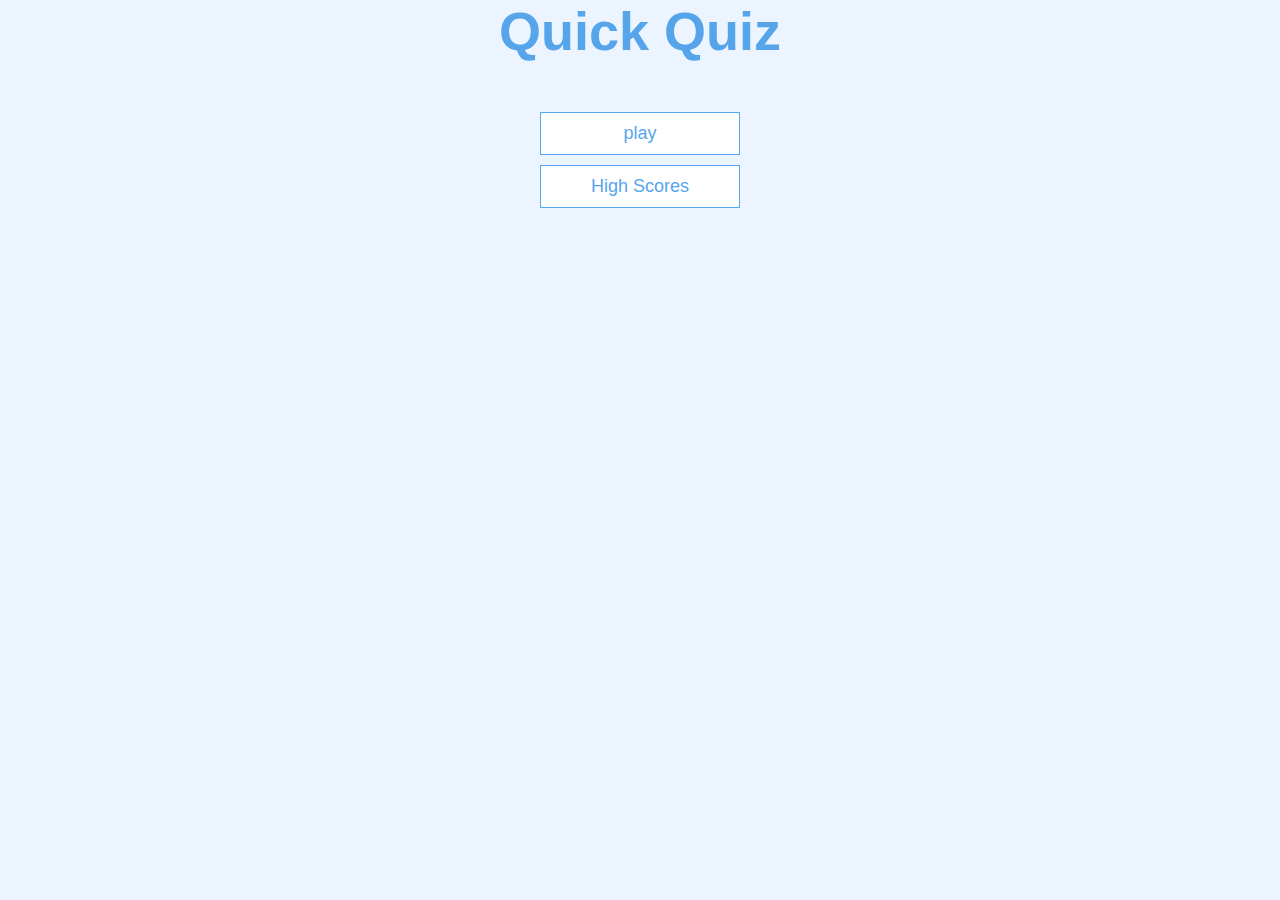
<file: index.html>
<!DOCTYPE html>
<html lang="en">
<head>
    <meta charset="UTF-8">
    <meta name="viewport" content="width=device-width, initial-scale=1.0">
    <title>Quick Quiz</title>
    <link rel="stylesheet" href="app.css">
</head>
<body>

   <div class="containter">
       <div id="home" class="flex-center flex-column">
           <h1>Quick Quiz</h1>
           <a class="btn" href="/game.html">play</a>
           <a class="btn" href="/highscores.html">High Scores</a>

       </div>
   </div>
    
</body>
</html>
</file>
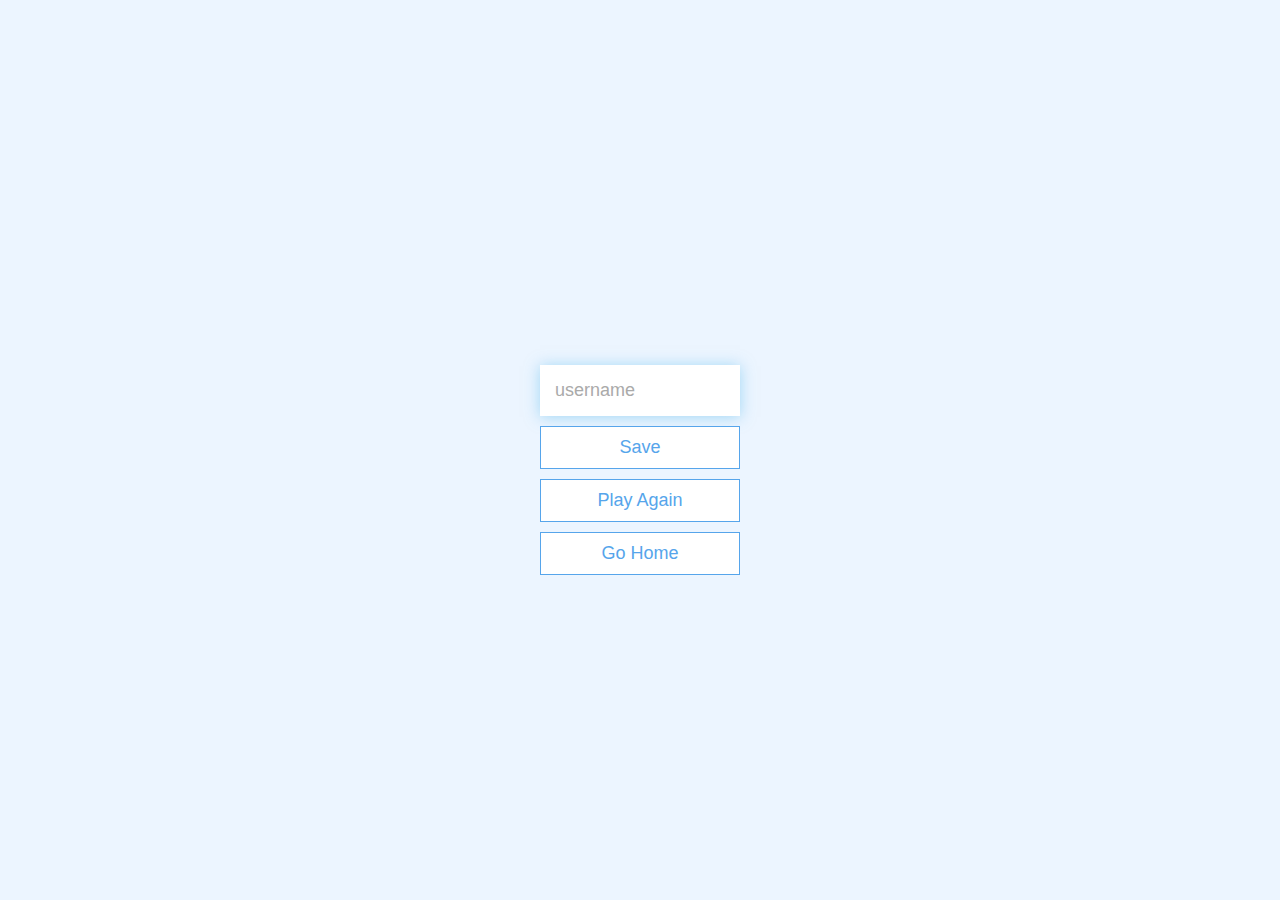
<file: end.html>
<!DOCTYPE html>
<html lang="en">
<head>
    <meta charset="UTF-8">
    <meta name="viewport" content="width=device-width, initial-scale=1.0">
    <title>Congrat!</title>
    <link rel="stylesheet" href="app.css">
</head>
<body>
    <div class="container">
        <div id="end" class="flex-center flex-column">
            <h1 id="finalScore">0</h1>
            <form >
                <input 
                type="text"
                name="username"
                id="username"
                placeholder="username"
                />
                <button 
                type="submit"
                class="btn"
                id="saveScoreBtn"
                onclick="saveHighScore(event)" disabled>
                Save
            </button>
            </form>

            <a href="/game.html" class="btn">Play Again</a>
            <a href="/" class="btn">Go Home</a>

        </div>

    </div>
    <script src="end.js"></script>
</body>
</html>
</file>
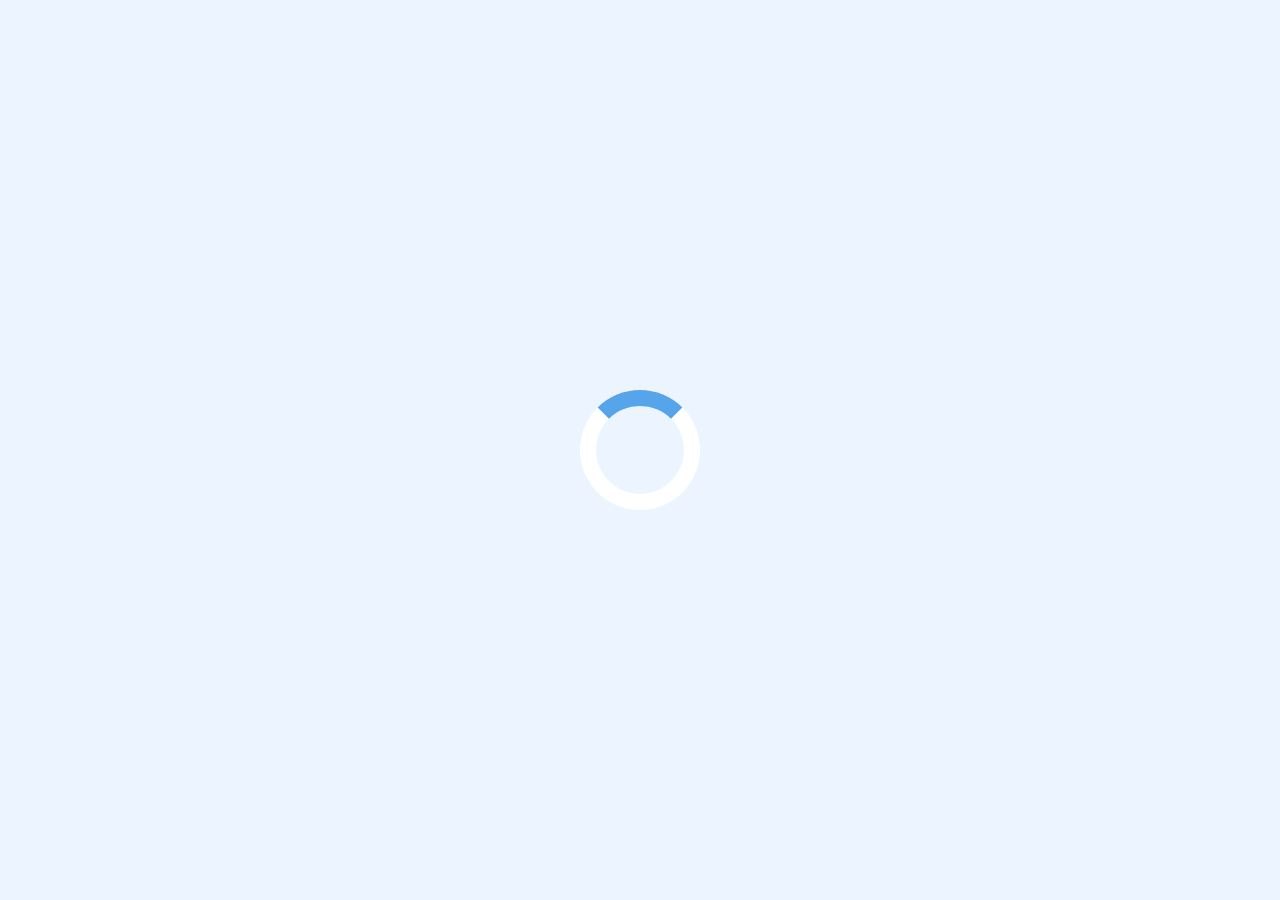
<file: game.html>
<!DOCTYPE html>
<html lang="en">
<head>
    <meta charset="UTF-8">
    <meta name="viewport" content="width=device-width, initial-scale=1.0">
    <title>Quick Quiz</title>
    <link rel="stylesheet" href="app.css">
    <link rel="stylesheet" href="game.css">
    
</head>
<body>
    <div class="container">
        <div id="loader"></div>
        <div id="game" class="justify-center flex-column hidden">
            <div id="hud">
                <div id="hud-item">
                    <p id= "progressText" class="hud-prefix">
                        Question
                    </p>
                   <div id="progressBar">
                       <div id="progressBarFull">
                       </div>
                   </div>
                </div>
                <div id="hud-item">
                    <p class="hud-prefix">
                        Score
                    </p>
                    <h1 class="hud-main-text" id="score">
                        0
                    </h1>
                </div>
            </div>

            <h2 id="question"></h2>
            <div class="choice-container">
                <p class="choice-prefix">A</p>
                <p class="choice-text" data-number="1"></p>
            </div> 
            <div class="choice-container">
                <p class="choice-prefix">B</p>
                <p class="choice-text" data-number="2"></p>
            </div>
            <div class="choice-container">
                <p class="choice-prefix">C</p>
                <p class="choice-text" data-number="3"></p>
            </div>
            <div class="choice-container">
                <p class="choice-prefix">D</p>
                <p class="choice-text" data-number="4"></p>
            </div>
        </div>
        
    </div>
    <script src="game.js"></script>
</body>
</html>
</file>
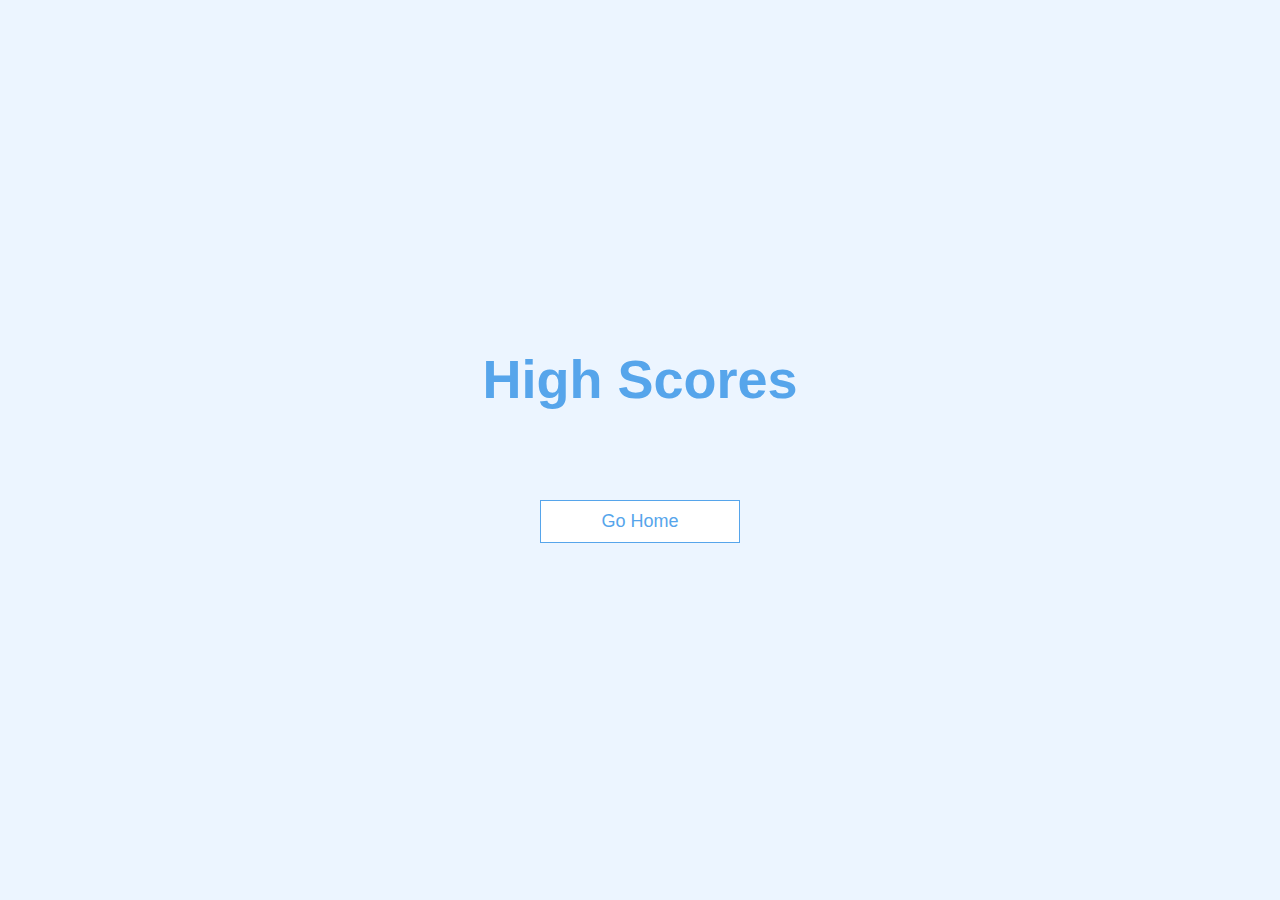
<file: highscores.html>
<!DOCTYPE html>
<html lang="en">
<head>
    <meta charset="UTF-8">
    <meta name="viewport" content="width=device-width, initial-scale=1.0">
    <title>Quick Quiz</title>
    <link rel="stylesheet" href="app.css">
    <link rel="stylesheet" href="highscores.css">
</head>
<div>
    <div class="container">
    <div id="highScores" class="flex-center flex-column">

    <h1 id="finalScore">High Scores</h1>
    <ul id="highScoresList"></ul>
    <a class="btn" href="/">Go Home</a>
    </div>
    </div>
</div>
<script src="highscores.js"></script>
</body>
</html>
</file>
<file: app.css>
:root {
    background-color: #ecf5ff;
    font-size: 62.5%;
  }
  
  * {
    box-sizing: border-box;
    font-family: Arial, Helvetica, sans-serif;
    margin: 0;
    padding: 0;
    color: #333;
  }
  
  h1,
  h2,
  h3,
  h4 {
    margin-bottom: 1rem;
  }
  
  h1 {
    font-size: 5.4rem;
    color: #56a5eb;
    margin-bottom: 5rem;
  }
  
  h1 > span {
    font-size: 2.4rem;
    font-weight: 500;
  }
  
  h2 {
    font-size: 4.2rem;
    margin-bottom: 4rem;
    font-weight: 700;
  }
  
  h3 {
    font-size: 2.8rem;
    font-weight: 500;
  }
  
  /* UTILITIES */
  
  .container {
    width: 100vw;
    height: 100vh;
    display: flex;
    justify-content: center;
    align-items: center;
    max-width: 80rem;
    margin: 0 auto;
    padding: 2rem;
  }
  
  .container > * {
    width: 100%;
  }
  
  .flex-column {
    display: flex;
    flex-direction: column;
  }
  
  .flex-center {
    justify-content: center;
    align-items: center;
  }
  
  .justify-center {
    justify-content: center;
  }
  
  .text-center {
    text-align: center;
  }
  
  .hidden {
    display: none;
  }
  
  /* BUTTONS */
  .btn {
    font-size: 1.8rem;
    padding: 1rem 0;
    width: 20rem;
    text-align: center;
    border: 0.1rem solid #56a5eb;
    margin-bottom: 1rem;
    text-decoration: none;
    color: #56a5eb;
    background-color: white;
  }
  
  .btn:hover {
    cursor: pointer;
    box-shadow: 0 0.4rem 1.4rem 0 rgba(86, 185, 235, 0.5);
    transform: translateY(-0.1rem);
    transition: transform 150ms;
  }
  
  .btn[disabled]:hover {
    cursor: not-allowed;
    box-shadow: none;
    transform: none;
  }

  /* FORMS*/
  form {
    width: 100%;
    display: flex;
    flex-direction: column;
    align-items: center;
  }

  input {
    margin-bottom: 1rem;
    width: 20rem;
    padding: 1.5rem;
    font-size: 1.8rem;
    border: none;
    box-shadow: 0 0.1rem 1.4rem 0 rgba(86, 185, 235, 0.5);
    
  }

  /*THIS STYLYING IS NOT PART OF THE TUTORIAL, I ADDED THIS SO I COULD CHANGE THE BORDER COLOR OF THE INPUT WHEN SELECTED*/
  input[type=text]:focus{
    outline: none;      /* Remove default outline and use border or box-shadow*/ 
    box-shadow: 0 0 0 2px rgba(86, 185, 235, 0.5);
  } 
  button[type=submit]:focus{
    outline: none;      /* Remove default outline and use border or box-shadow*/ 
    box-shadow: 0 0 0 2px rgba(86, 185, 235, 0.5);
  } 

  /* TUTORIAL CONTINUATION */
  input::placeholder {
    color: #aaa;
  }
</file>
<file: game.css>
.choice-container {
    display: flex;
    margin-bottom: 0.5rem;
    width:100%;
    font-size: 1.8rem;
    border: 0.1rem solid rgb(86, 165, 235, 0.25);
    background-color: white;
}

.choice-container:hover {
    cursor: pointer;
    box-shadow: 0 0.4rem 1.4rem 0 rgba(86, 185, 235, 0.5);
    transform: translateY(-0.1rem);
    transition: transform 150ms;

}
.choice-prefix{
    padding: 1.5rem 2.5rem;
    background-color: #56a5eb;
    color: white;
}
.choice-text {
    padding: 1.5rem;
    width: 100%;
}

.correct {
    background-color: #28a745;
}
.incorrect {
    background-color: #dc3545;
}

/* HUD */
#hud {
    display: flex;
    justify-content: space-between;
}

.hud-prefix {
    text-align: center;
    font-size: 2rem;
}

.hud-main-text {
    text-align: center;
}

#progressBar {
    width: 20rem;
    height: 4rem;
    border: 0.3rem solid #56a5eb;
    margin-top: 1.5rem;
}

#progressBarFull {
    height: 3.4rem;
    background-color: #56a5eb;
    width: 0%;
}

/*LOADER*/
#loader {
    border: 1.6rem solid white;
    border-radius: 50%;
    border-top: 1.6rem solid #56a5eb;
    width: 12rem;
    height: 12rem;
    animation: spin 2s linear infinite;
}

@keyframes spin {
    0% {
        transform: rotate(0deg);
    }
    100% {
        transform: rotate(360deg);
    }
}
</file>
<file: highscores.css>
#highScoresList {
    list-style: none;
    padding-left: 0;
    margin-bottom: 4rem;
}

.high-score {
    font-size: 2rem;
    margin-bottom: 0.5rem;
}

.high-score:hover {
    transform: scale(1.025);
}
</file>
